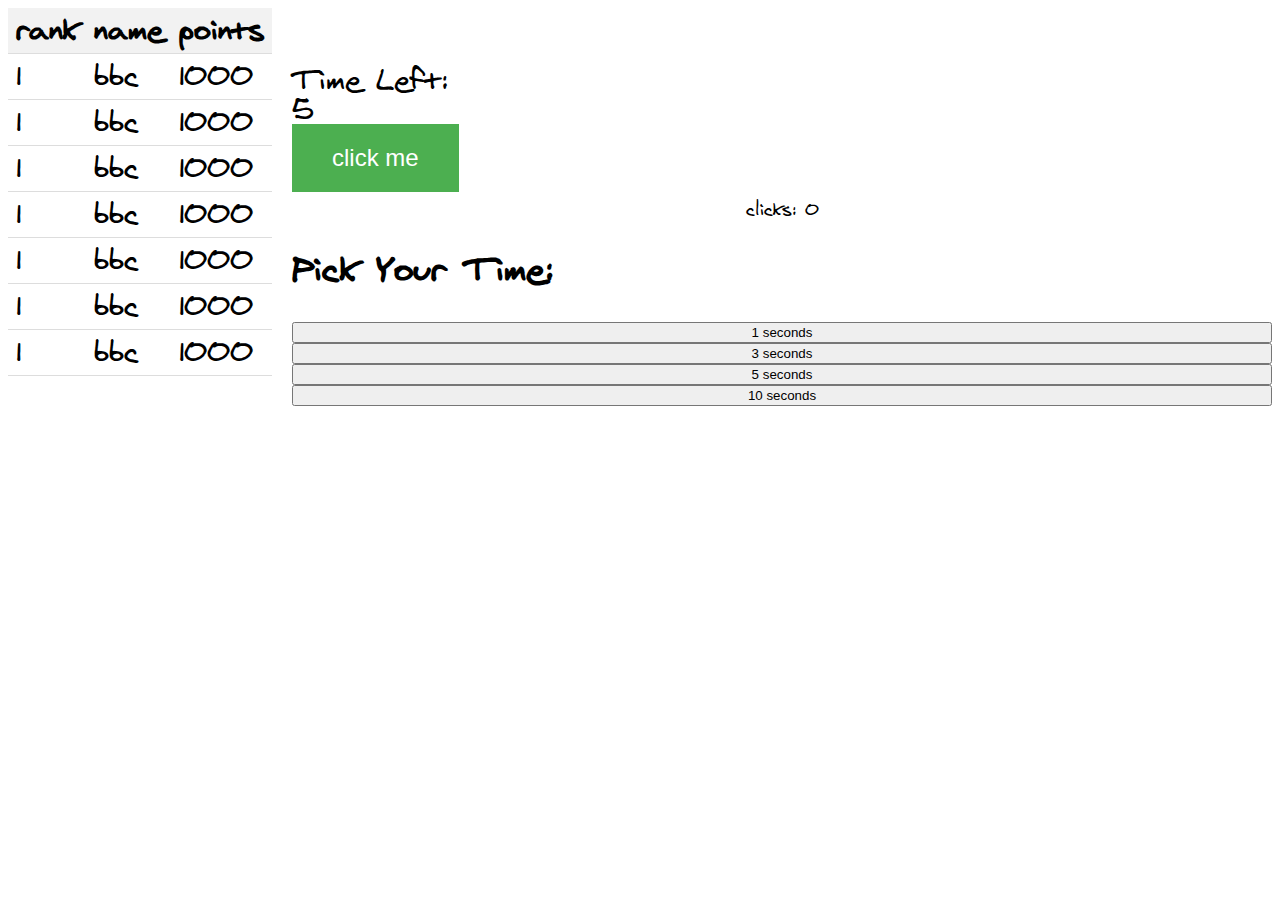
<file: website/index.html>
<!DOCTYPE html>
<html>

<head>
  <link rel="stylesheet" href="style.css">
</head>

<body>
  <div class="wrapper">
      <div class="leaderboard">

        <table>
          <tr>
            <th>rank</th>
            <th>name</th>
            <th>points</th>
          </tr>
          <tr>
            <td>1</td>
            <td>bbc</td>
            <td>1000</td>
          </tr><tr>
            <td>1</td>
            <td>bbc</td>
            <td>1000</td>
          </tr><tr>
            <td>1</td>
            <td>bbc</td>
            <td>1000</td>
          </tr><tr>
            <td>1</td>
            <td>bbc</td>
            <td>1000</td>
          </tr><tr>
            <td>1</td>
            <td>bbc</td>
            <td>1000</td>
          </tr><tr>
            <td>1</td>
            <td>bbc</td>
            <td>1000</td>
          </tr><tr>
            <td>1</td>
            <td>bbc</td>
            <td>1000</td>
          </tr>

        </table>
      </div>
      <div class="TheClickButton">
    
    <br>
    <br>
    
    <div>Time Left:</div>
    <div class="timeLeft">5</div>
    
    
    <button class="big-button" onclick="countClick()">click me</button>
    <div class="click-count">clicks: <span id="clickCount">0</span></div>
  </div>
      <div class="everythingelse">
        <h3>Pick Your Time:</h3>
        <button class="WebsiteButton" id="1s" onclick="Time(1)">1 seconds</button>
        <button class="WebsiteButton"id="3s" onclick="Time(3)">3 seconds</button>
        <button class="WebsiteButton"id="5s" onclick="Time(5)">5 seconds</button>
        <button class="WebsiteButton"id="10s" onclick="Time(10)">10 seconds</button>
      </div>
    </div>
    
    <script src="script.js"></script>
  </div>
  </body>

</html>
</file>
<file: website/style.css>
.button1{
    border: black;
    top: 50%;
    left:50%;
   }
   
   @font-face {
      font-family: "virgil";
      src: url("Virgil_GS_Regular.ttf");
   }

   div {
      font-family: "virgil";
      font-size: 30px;
   }
   .big-button {
  font-size: 24px;
  padding: 20px 40px;
  background-color: #4CAF50;
  color: white;
  border: none;
  cursor: pointer;
  text-align: center;
  display: block; /
  /* margin: 0 auto;  */
}


.click-count {
  font-size: 18px;
  margin-top: 10px;
  text-align: center;
}
table {
  width: 200px; 
  border-collapse: collapse;
  float: left; 
  margin-right: 20px; 
}

th, td {
  padding: 8px;
  text-align: left;
  border-bottom: 1px solid #ddd;
}


th {
  background-color: #f2f2f2;
}
.everything{
   display: flex;
   flex-direction: row;
   border: 1px solid black;
   border-radius: 1%;
   top: 50%;
   left:50%;
   padding: 10px;
   width: 650px;
   position: absolute;

}
.everythingelse{
   display: flex;
   flex-direction: column;
}
</file>
